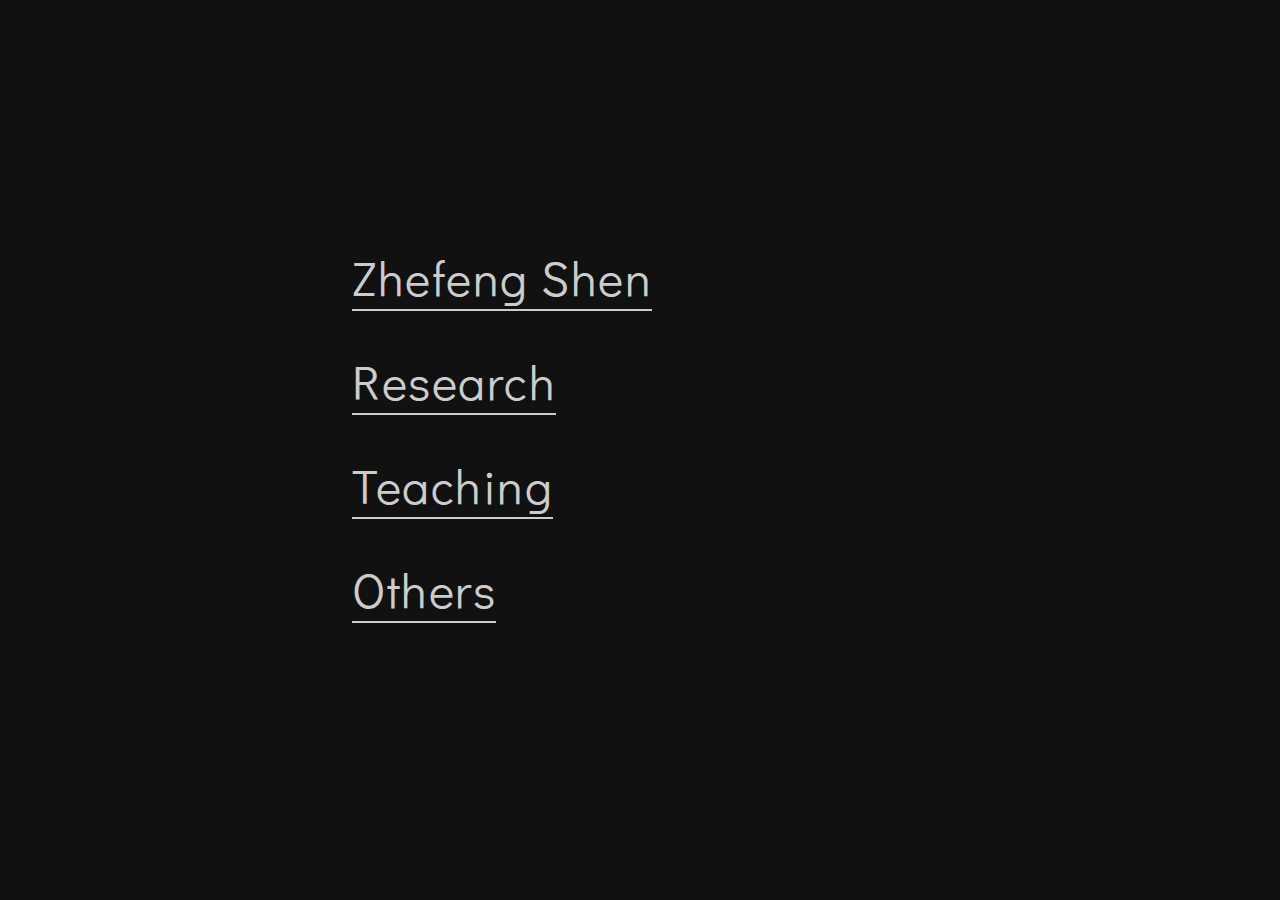
<file: index.html>
<!DOCTYPE html>
<html>
    <head>
        <meta charset="utf-8">
        <meta http-equiv="X-UA-Compatible" content="chrome=1">
        <meta name="HandheldFriendly" content="True">
        <meta name="MobileOptimized" content="320">
        <meta name="viewport" content="width=device-width, initial-scale=1.0">
        <meta name="referrer" content="no-referrer">

        <link rel="stylesheet" href="https://shen-zhefeng.github.io/zola-sam-test/fonts.css">
        <link rel="stylesheet" href="https://shen-zhefeng.github.io/zola-sam-test/style.css">

        <title>Zhefeng Shen</title>

        
    </head>
    <body>
        
            <div class="section" id="splash">
                
                    
                        <div class="big-link">
                            <a href="&#x2F;about">
                                Zhefeng Shen
                            </a>
                        </div>
                    
                        <div class="big-link">
                            <a href="&#x2F;research">
                                Research
                            </a>
                        </div>
                    
                        <div class="big-link">
                            <a href="&#x2F;teaching">
                                Teaching
                            </a>
                        </div>
                    
                        <div class="big-link">
                            <a href="&#x2F;others">
                                Others
                            </a>
                        </div>
                    
                
            </div>
        
    </body>
</html>
</file>
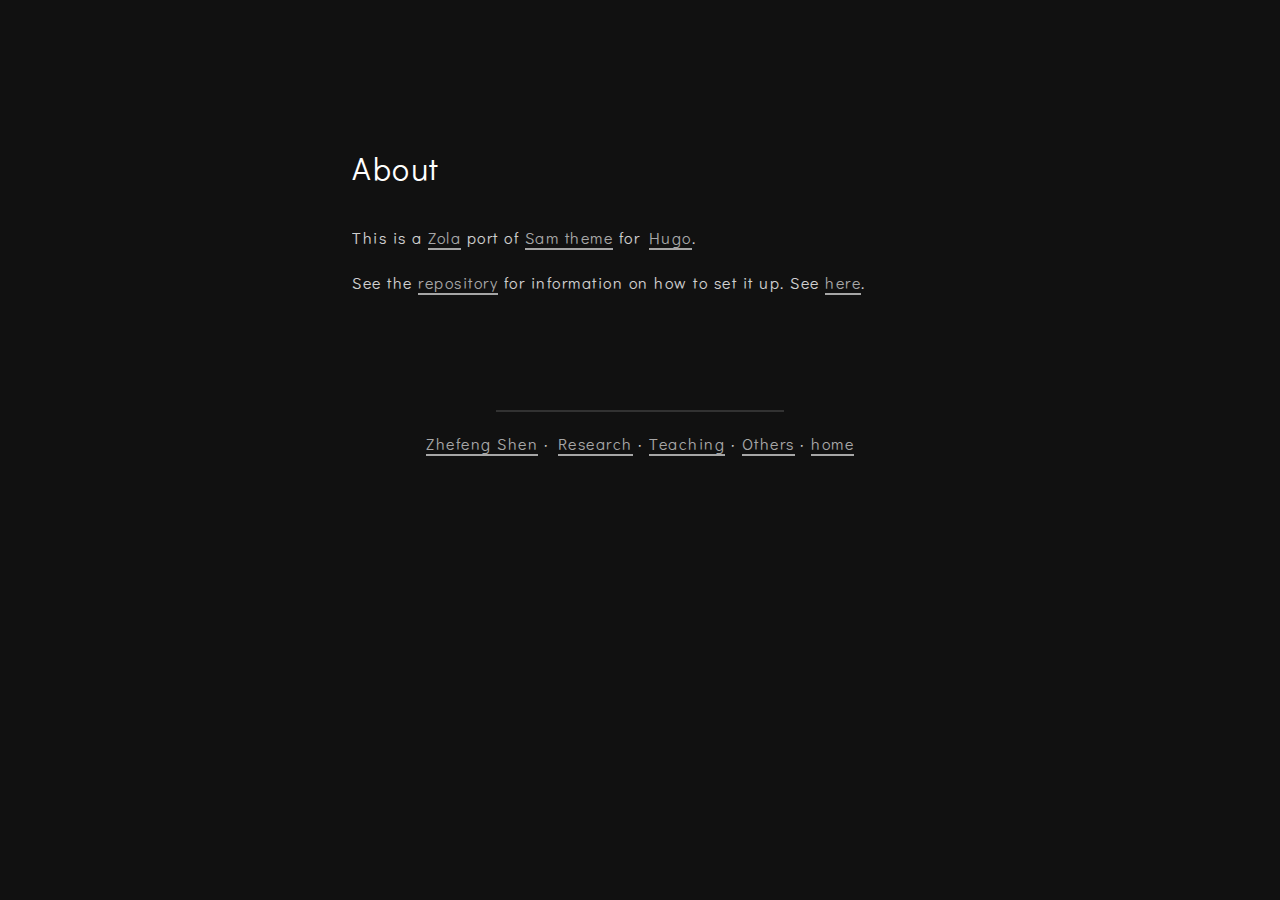
<file: about/index.html>
<!DOCTYPE html>
<html>
    <head>
        <meta charset="utf-8">
        <meta http-equiv="X-UA-Compatible" content="chrome=1">
        <meta name="HandheldFriendly" content="True">
        <meta name="MobileOptimized" content="320">
        <meta name="viewport" content="width=device-width, initial-scale=1.0">
        <meta name="referrer" content="no-referrer">

        <link rel="stylesheet" href="https://shen-zhefeng.github.io/zola-sam-test/fonts.css">
        <link rel="stylesheet" href="https://shen-zhefeng.github.io/zola-sam-test/style.css">

        <title>
    About
</title>

        
    </head>
    <body>
        
    <div class="wrap">
        <div class="section" id="title">
            
    About

        </div>
        <div class="section" id="sections">
            
        </div>
        <div class="section" id="content">
            
    
    <p>This is a <a href="https://getzola.org">Zola</a> port of <a href="https://github.com/victoriadotdev/hugo-theme-sam">Sam theme</a> for <a href="https://gohugo.io">Hugo</a>.</p>
<p>See the <a href="https://github.com/janbaudisch/zola-sam">repository</a> for information on how to set it up. See <a href="https://shen-zhefeng.github.io/zola-sam-test/template1/">here</a>.</p>


        </div>
        
    <div class="section bottom-menu">
        <hr/>
        <p>
            
                
                    <a href="&#x2F;about">Zhefeng Shen</a>
                    &#183;
                
                    <a href="&#x2F;research">Research</a>
                    &#183;
                
                    <a href="&#x2F;teaching">Teaching</a>
                    &#183;
                
                    <a href="&#x2F;others">Others</a>
                    &#183;
                
            
            <a href="https:&#x2F;&#x2F;shen-zhefeng.github.io&#x2F;zola-sam-test&#x2F;">
                home
            </a>
        </p>
    </div>

        
    

    </div>

    </body>
</html>
</file>
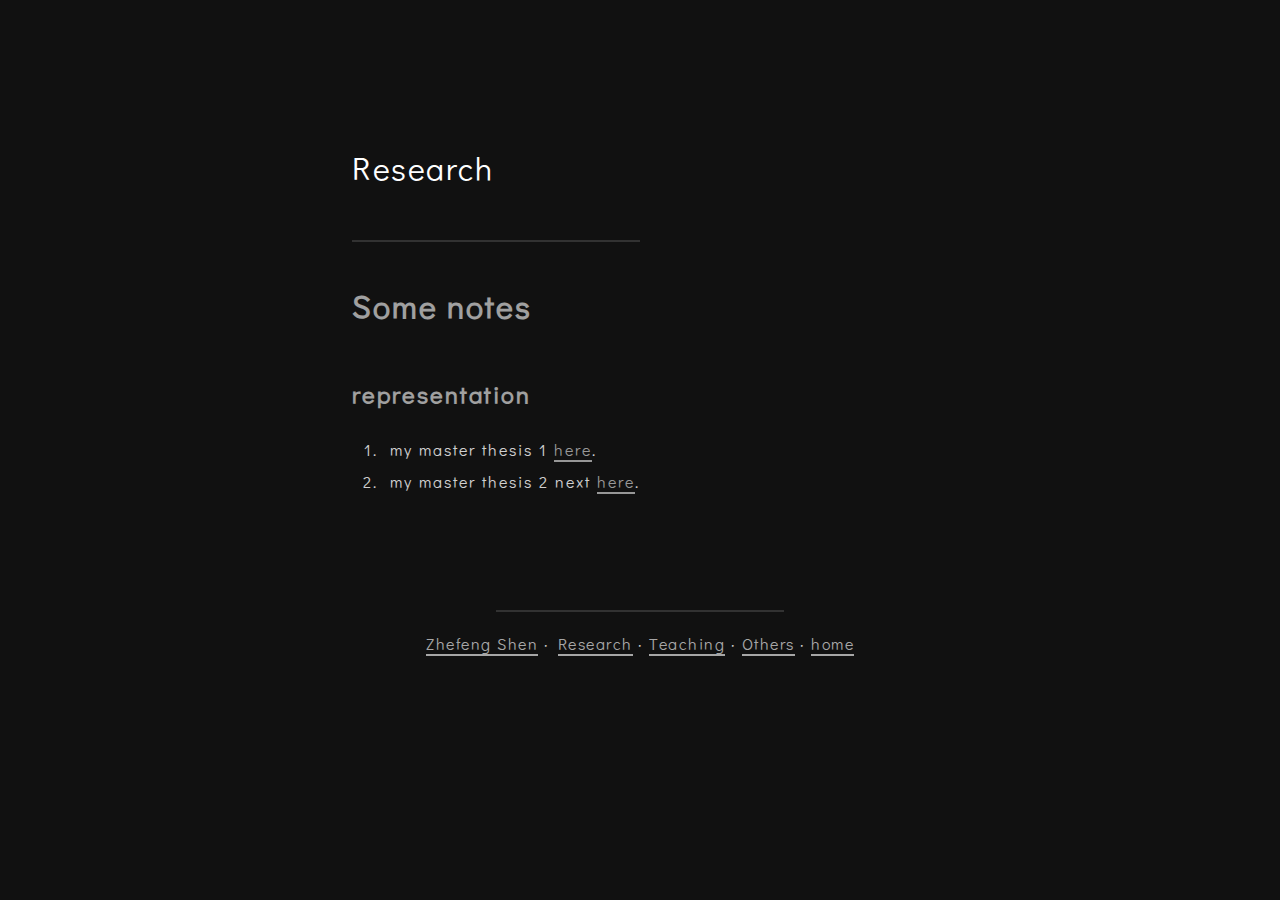
<file: research/index.html>
<!DOCTYPE html>
<html>
    <head>
        <meta charset="utf-8">
        <meta http-equiv="X-UA-Compatible" content="chrome=1">
        <meta name="HandheldFriendly" content="True">
        <meta name="MobileOptimized" content="320">
        <meta name="viewport" content="width=device-width, initial-scale=1.0">
        <meta name="referrer" content="no-referrer">

        <link rel="stylesheet" href="https://shen-zhefeng.github.io/zola-sam-test/fonts.css">
        <link rel="stylesheet" href="https://shen-zhefeng.github.io/zola-sam-test/style.css">

        <title>
    Research
</title>

        
    </head>
    <body>
        
    <div class="wrap">
        <div class="section" id="title">
            
    Research

        </div>
        <div class="section" id="sections">
            
        </div>
        <div class="section" id="content">
            
    
        
        
        
        
        
        <hr/>
    
    <h1 id="some-notes">Some notes</h1>
<h2 id="representation">representation</h2>
<ol>
<li>my master thesis 1 <a href="/1027.pdf">here</a>.</li>
<li>my master thesis 2 next <a href="/1027.pdf">here</a>.</li>
</ol>


        </div>
        
    <div class="section bottom-menu">
        <hr/>
        <p>
            
                
                    <a href="&#x2F;about">Zhefeng Shen</a>
                    &#183;
                
                    <a href="&#x2F;research">Research</a>
                    &#183;
                
                    <a href="&#x2F;teaching">Teaching</a>
                    &#183;
                
                    <a href="&#x2F;others">Others</a>
                    &#183;
                
            
            <a href="https:&#x2F;&#x2F;shen-zhefeng.github.io&#x2F;zola-sam-test&#x2F;">
                home
            </a>
        </p>
    </div>

        
    

    </div>

    </body>
</html>
</file>
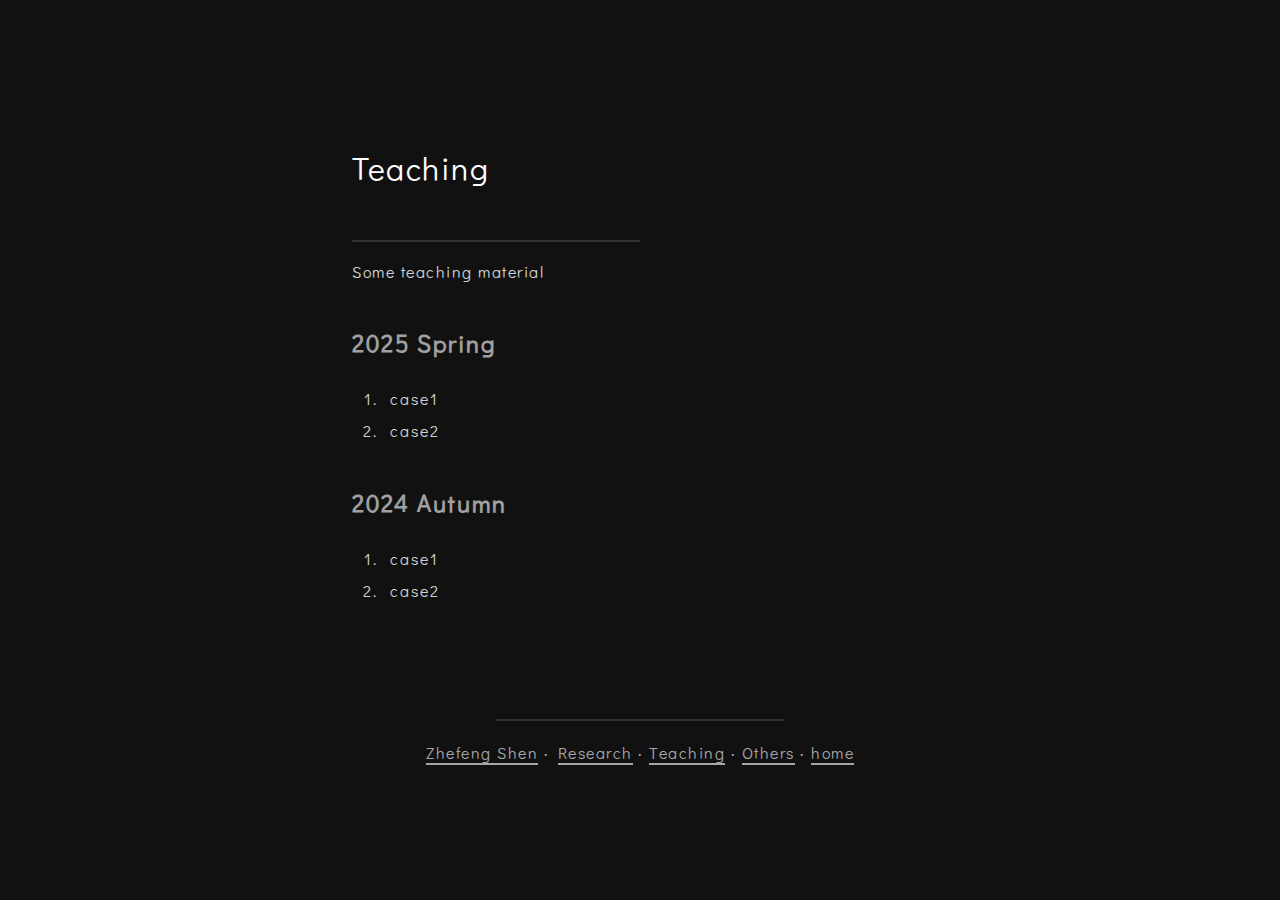
<file: teaching/index.html>
<!DOCTYPE html>
<html>
    <head>
        <meta charset="utf-8">
        <meta http-equiv="X-UA-Compatible" content="chrome=1">
        <meta name="HandheldFriendly" content="True">
        <meta name="MobileOptimized" content="320">
        <meta name="viewport" content="width=device-width, initial-scale=1.0">
        <meta name="referrer" content="no-referrer">

        <link rel="stylesheet" href="https://shen-zhefeng.github.io/zola-sam-test/fonts.css">
        <link rel="stylesheet" href="https://shen-zhefeng.github.io/zola-sam-test/style.css">

        <title>
    Teaching
</title>

        
    </head>
    <body>
        
    <div class="wrap">
        <div class="section" id="title">
            
    Teaching

        </div>
        <div class="section" id="sections">
            
        </div>
        <div class="section" id="content">
            
    
        
        
        
        
        
        <hr/>
    
    <p>Some teaching material</p>
<h2 id="2025-spring">2025 Spring</h2>
<ol>
<li>case1</li>
<li>case2</li>
</ol>
<h2 id="2024-autumn">2024 Autumn</h2>
<ol>
<li>case1</li>
<li>case2</li>
</ol>


        </div>
        
    <div class="section bottom-menu">
        <hr/>
        <p>
            
                
                    <a href="&#x2F;about">Zhefeng Shen</a>
                    &#183;
                
                    <a href="&#x2F;research">Research</a>
                    &#183;
                
                    <a href="&#x2F;teaching">Teaching</a>
                    &#183;
                
                    <a href="&#x2F;others">Others</a>
                    &#183;
                
            
            <a href="https:&#x2F;&#x2F;shen-zhefeng.github.io&#x2F;zola-sam-test&#x2F;">
                home
            </a>
        </p>
    </div>

        
    

    </div>

    </body>
</html>
</file>
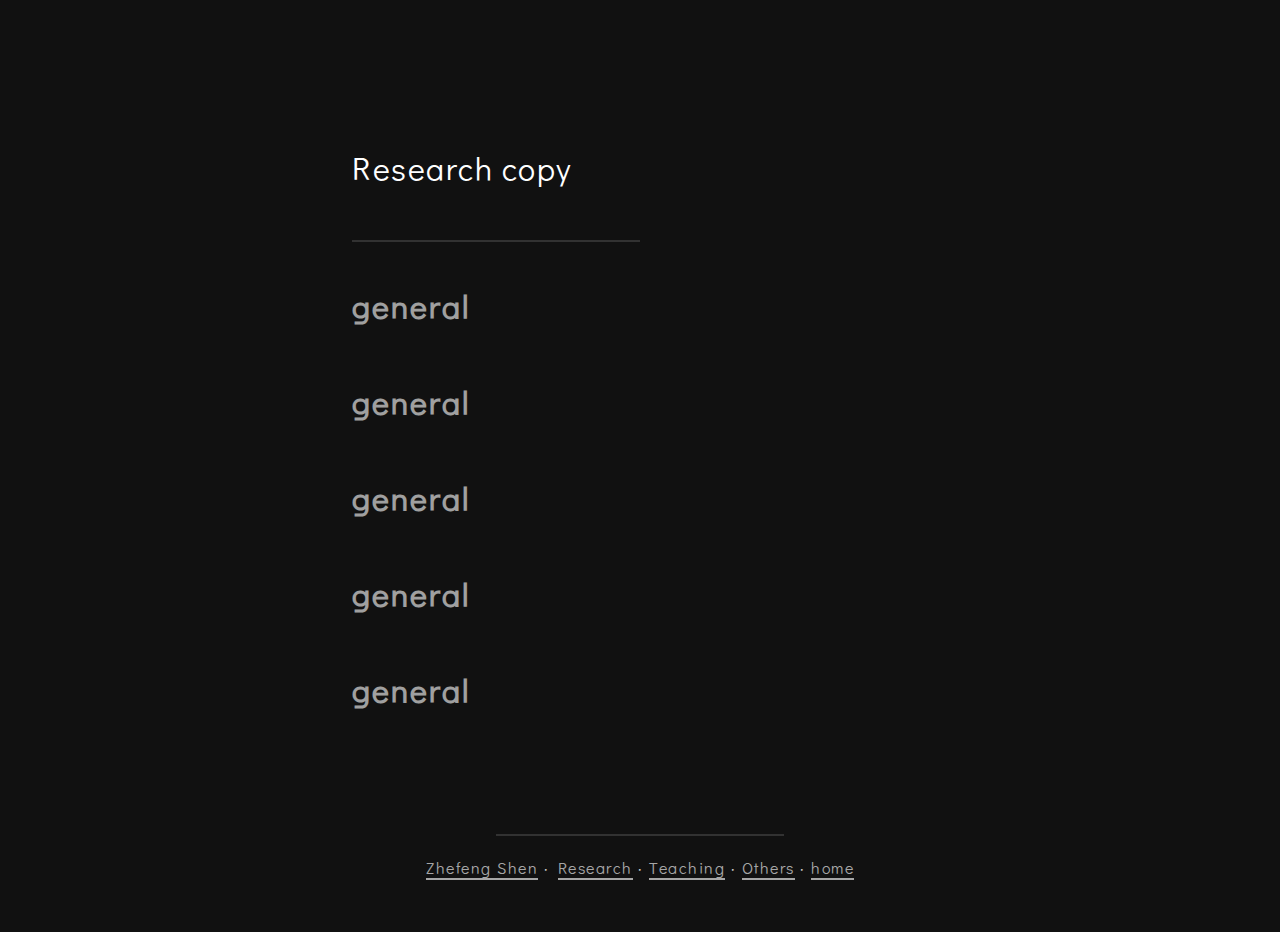
<file: template1/index.html>
<!DOCTYPE html>
<html>
    <head>
        <meta charset="utf-8">
        <meta http-equiv="X-UA-Compatible" content="chrome=1">
        <meta name="HandheldFriendly" content="True">
        <meta name="MobileOptimized" content="320">
        <meta name="viewport" content="width=device-width, initial-scale=1.0">
        <meta name="referrer" content="no-referrer">

        <link rel="stylesheet" href="https://shen-zhefeng.github.io/zola-sam-test/fonts.css">
        <link rel="stylesheet" href="https://shen-zhefeng.github.io/zola-sam-test/style.css">

        <title>
    Research copy
</title>

        
    </head>
    <body>
        
    <div class="wrap">
        <div class="section" id="title">
            
    Research copy

        </div>
        <div class="section" id="sections">
            
        </div>
        <div class="section" id="content">
            
    
        
        
        
        
        
        <hr/>
    
    <h1 id="general">general</h1>
<h1 id="general-1">general</h1>
<h1 id="general-2">general</h1>
<h1 id="general-3">general</h1>
<h1 id="general-4">general</h1>


        </div>
        
    <div class="section bottom-menu">
        <hr/>
        <p>
            
                
                    <a href="&#x2F;about">Zhefeng Shen</a>
                    &#183;
                
                    <a href="&#x2F;research">Research</a>
                    &#183;
                
                    <a href="&#x2F;teaching">Teaching</a>
                    &#183;
                
                    <a href="&#x2F;others">Others</a>
                    &#183;
                
            
            <a href="https:&#x2F;&#x2F;shen-zhefeng.github.io&#x2F;zola-sam-test&#x2F;">
                home
            </a>
        </p>
    </div>

        
    

    </div>

    </body>
</html>
</file>
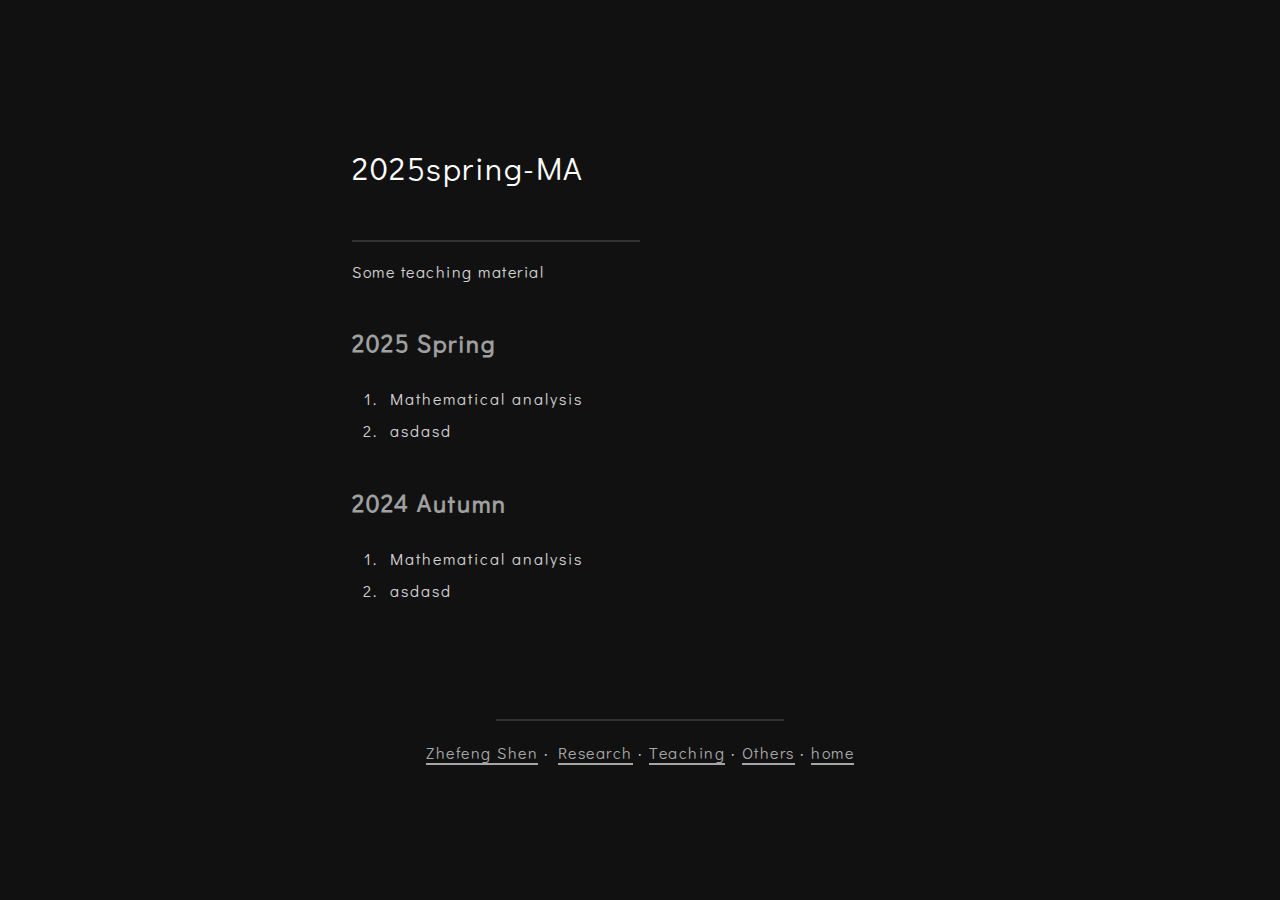
<file: teaching/2025spring/ma/index.html>
<!DOCTYPE html>
<html>
    <head>
        <meta charset="utf-8">
        <meta http-equiv="X-UA-Compatible" content="chrome=1">
        <meta name="HandheldFriendly" content="True">
        <meta name="MobileOptimized" content="320">
        <meta name="viewport" content="width=device-width, initial-scale=1.0">
        <meta name="referrer" content="no-referrer">

        <link rel="stylesheet" href="https://shen-zhefeng.github.io/zola-sam-test/fonts.css">
        <link rel="stylesheet" href="https://shen-zhefeng.github.io/zola-sam-test/style.css">

        <title>
    2025spring-MA
</title>

        
    </head>
    <body>
        
    <div class="wrap">
        <div class="section" id="title">
            
    2025spring-MA

        </div>
        <div class="section" id="sections">
            
        </div>
        <div class="section" id="content">
            
    
        
        
        
        
        
        <hr/>
    
    <p>Some teaching material</p>
<h2 id="2025-spring">2025 Spring</h2>
<ol>
<li>Mathematical analysis </li>
<li>asdasd</li>
</ol>
<h2 id="2024-autumn">2024 Autumn</h2>
<ol>
<li>Mathematical analysis </li>
<li>asdasd</li>
</ol>


        </div>
        
    <div class="section bottom-menu">
        <hr/>
        <p>
            
                
                    <a href="&#x2F;about">Zhefeng Shen</a>
                    &#183;
                
                    <a href="&#x2F;research">Research</a>
                    &#183;
                
                    <a href="&#x2F;teaching">Teaching</a>
                    &#183;
                
                    <a href="&#x2F;others">Others</a>
                    &#183;
                
            
            <a href="https:&#x2F;&#x2F;shen-zhefeng.github.io&#x2F;zola-sam-test&#x2F;">
                home
            </a>
        </p>
    </div>

        
    

    </div>

    </body>
</html>
</file>
